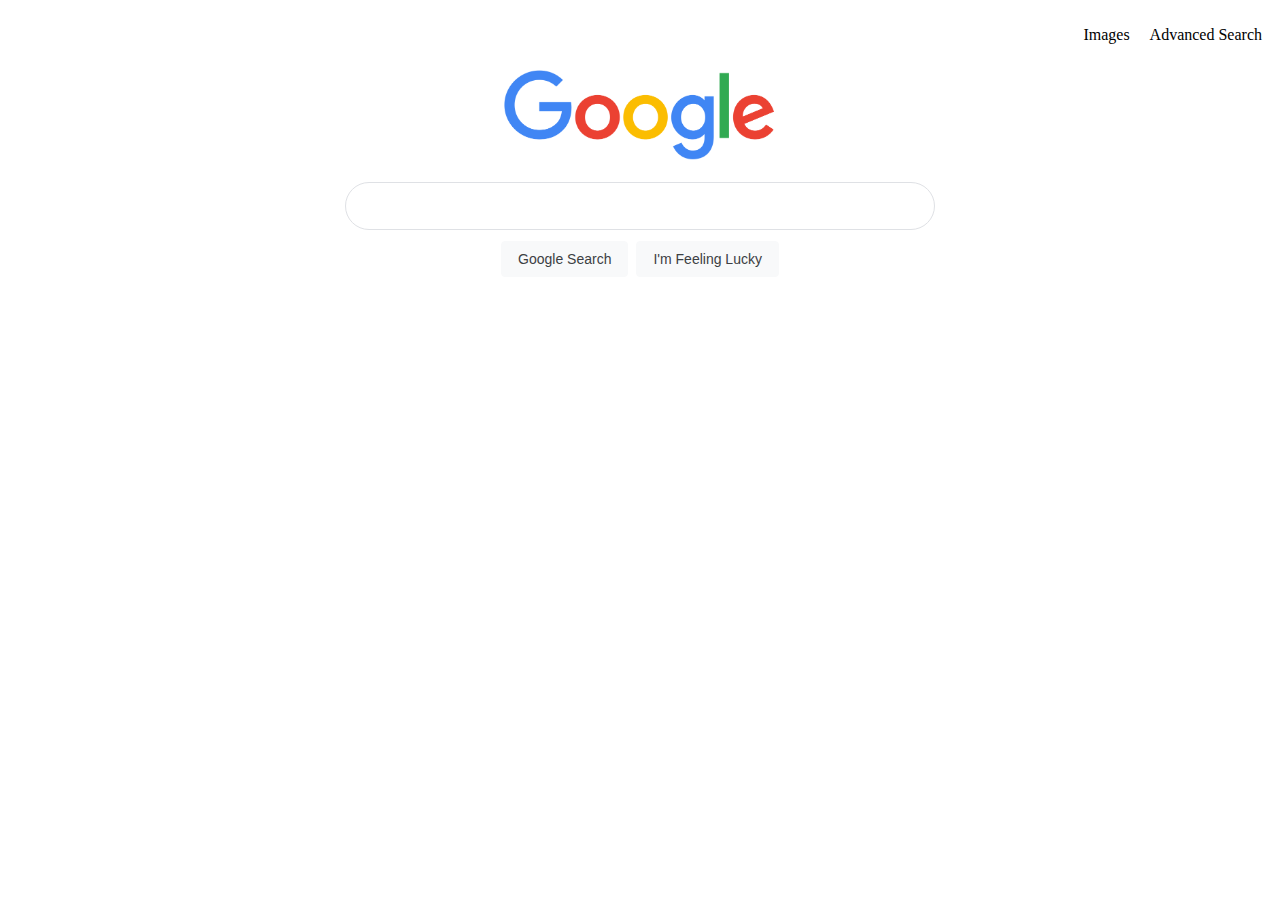
<file: Project0/index.html>
<!DOCTYPE html>
<html lang="en">
    <head>
        <title>Search</title>
        <link rel="stylesheet" href="style.css">
    </head>
    <body>
        <div>
            <ul class="navbar">
                <li class="navitem"><a href="imagepage.html">Images</a></li>
                <li class="navitem"><a href="advancepage.html">Advanced Search</a></li>
            </ul>
        </div>
        <div class="cen-div">
            <img src="Google.png" alt="Google Icon" height="92">
        </div>
        <form action="https://google.com/search">
            <input type="text" name="q" class="rounded">
            <div class="cen-div">
                <input type="submit" value="Google Search" class="button">
                <input type="submit" name="btnI" value="I'm Feeling Lucky" class="button">
            </div>
        </form>
    </body>
</html>
</file>
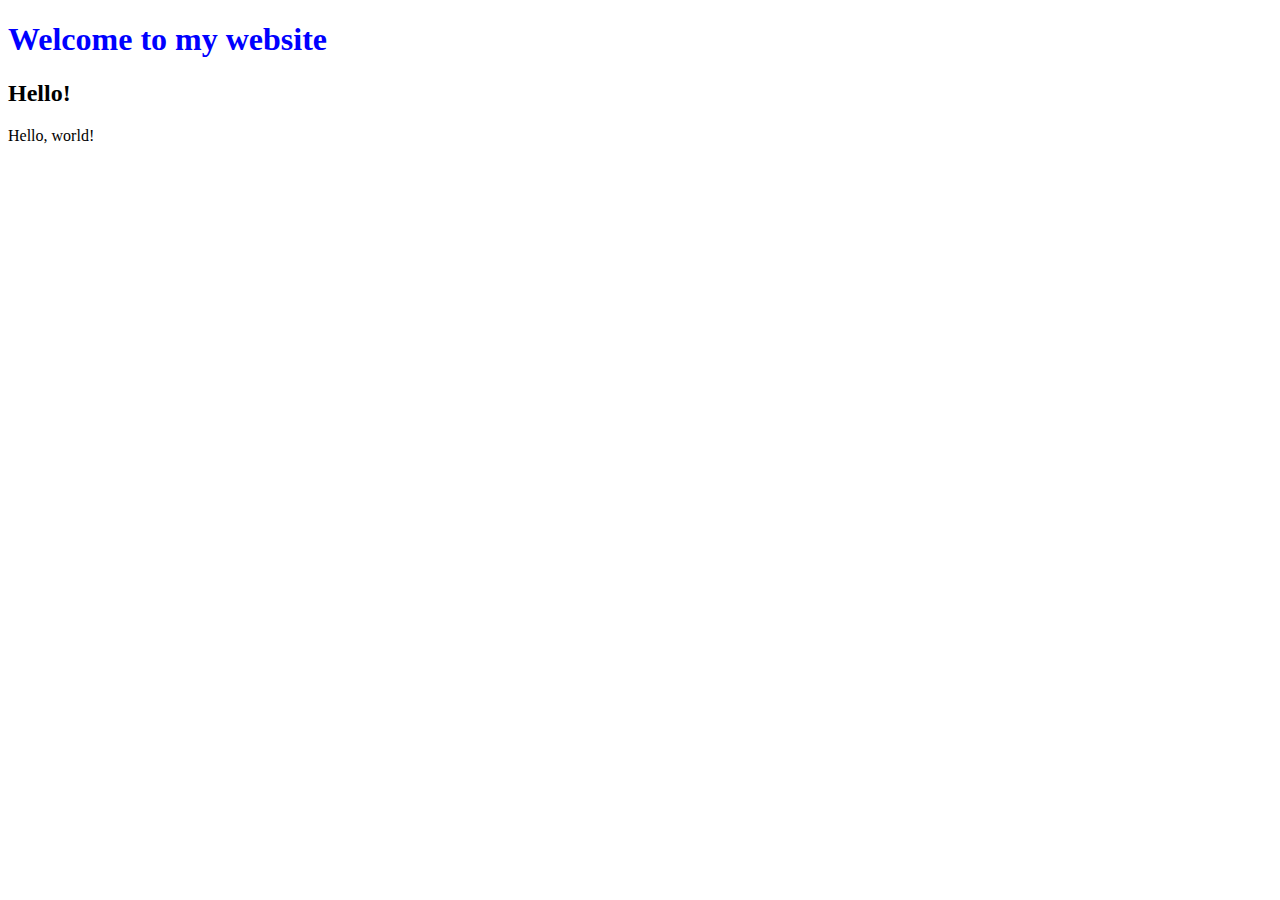
<file: hello.html>
<!DOCTYPE html>
<html>
    <head>
        <title>Hello!</title>
    </head>
    <body>
        <h1 style="color:blue;" >Welcome to my website</h1>
        <h2>Hello!</h2>
        Hello, world!
    </body>
</html>
</file>
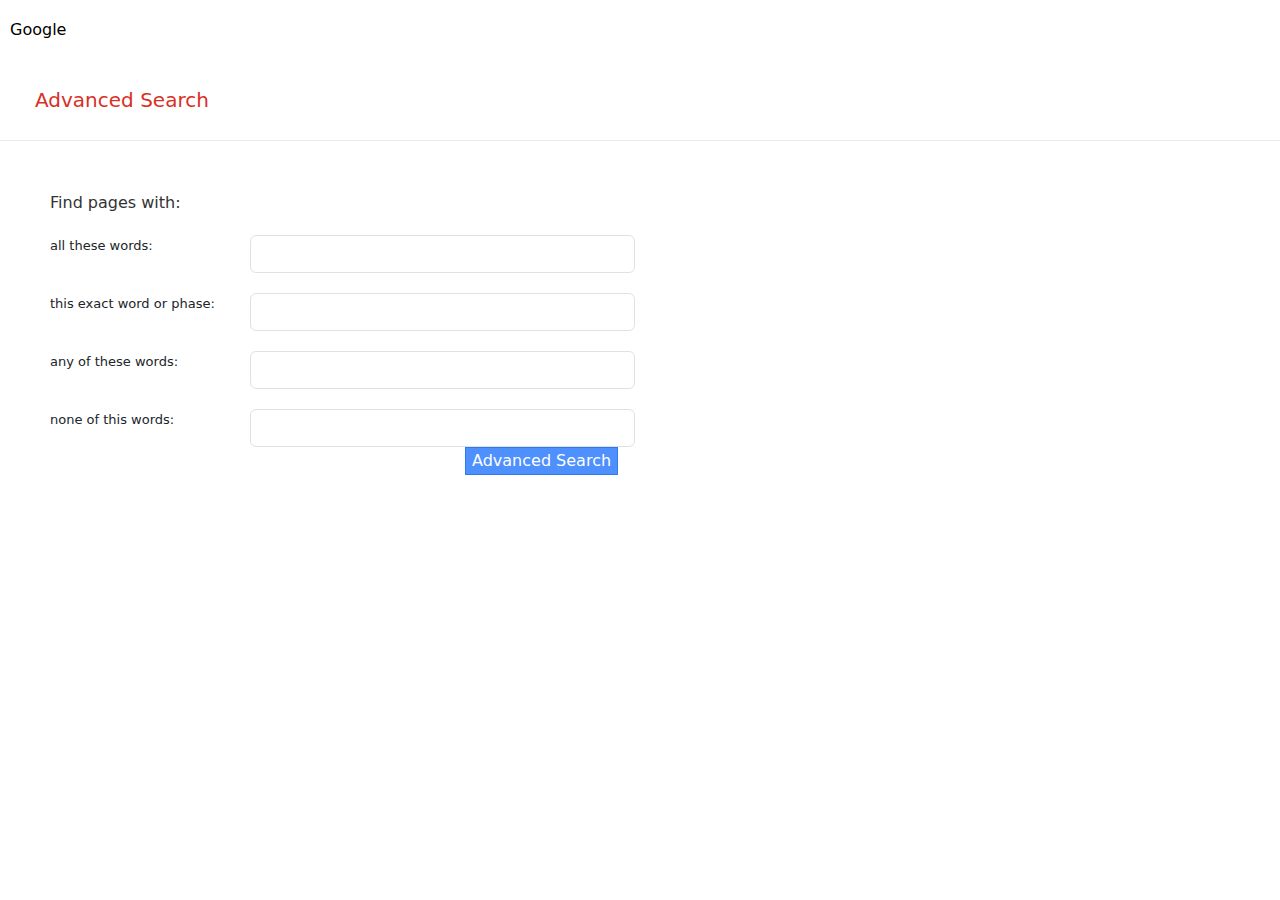
<file: Project0/advancepage.html>
<!DOCTYPE html>
<html lang="en">
    <head>
        <title>Advance</title>
        <link rel="stylesheet" href="style.css">
        <link rel="stylesheet" href="https://cdn.jsdelivr.net/npm/bootstrap@5.3.0/dist/css/bootstrap.min.css" crossorigin="anonymous">
    </head>
    <body>
        <div>
            <ul class="navbar">
                <li class="navitem"><a href="index.html">Google</a></li>
            </ul>
        </div>
        <p class="h1-advanced">Advanced Search</p>
        <div class="line"></div>
        <div class="div-adv">
            <p class="h2-advanced">Find pages with:</p>
            <form action="https://google.com/search">
                <div class="row-input">
                    <div class="left">
                        <p class="p-advanced">all these words:</p>
                    </div>
                    <div class="right">
                        <input type="text" name="as_q" class="form-control">
                    </div>
                </div>
                <div class="row-input">
                    <div class="left">
                        <p class="p-advanced">this exact word or phase:</p>
                    </div>
                    <div class="right">
                        <input type="text" name="as_epq" class="form-control">
                    </div>
                </div>
                <div class="row-input">
                    <div class="left">
                        <p class="p-advanced">any of these words:</p>
                    </div>
                    <div class="right">
                        <input type="text" name="as_oq" class="form-control">
                    </div>
                </div>
                <div class="row-input">
                    <div class="left">
                        <p class="p-advanced">none of this words:</p>
                    </div>
                    <div class="right">
                        <input type="text" name="as_eq" class="form-control">
                    </div>
                </div>
                <div class="btn-div">
                    <div class="left"></div>
                    <div class="right">
                        <input type="submit" value="Advanced Search" class="btn-advanced">
                    </div>
                </div>
            </form>
        </div>
     </body>
</html>
</file>
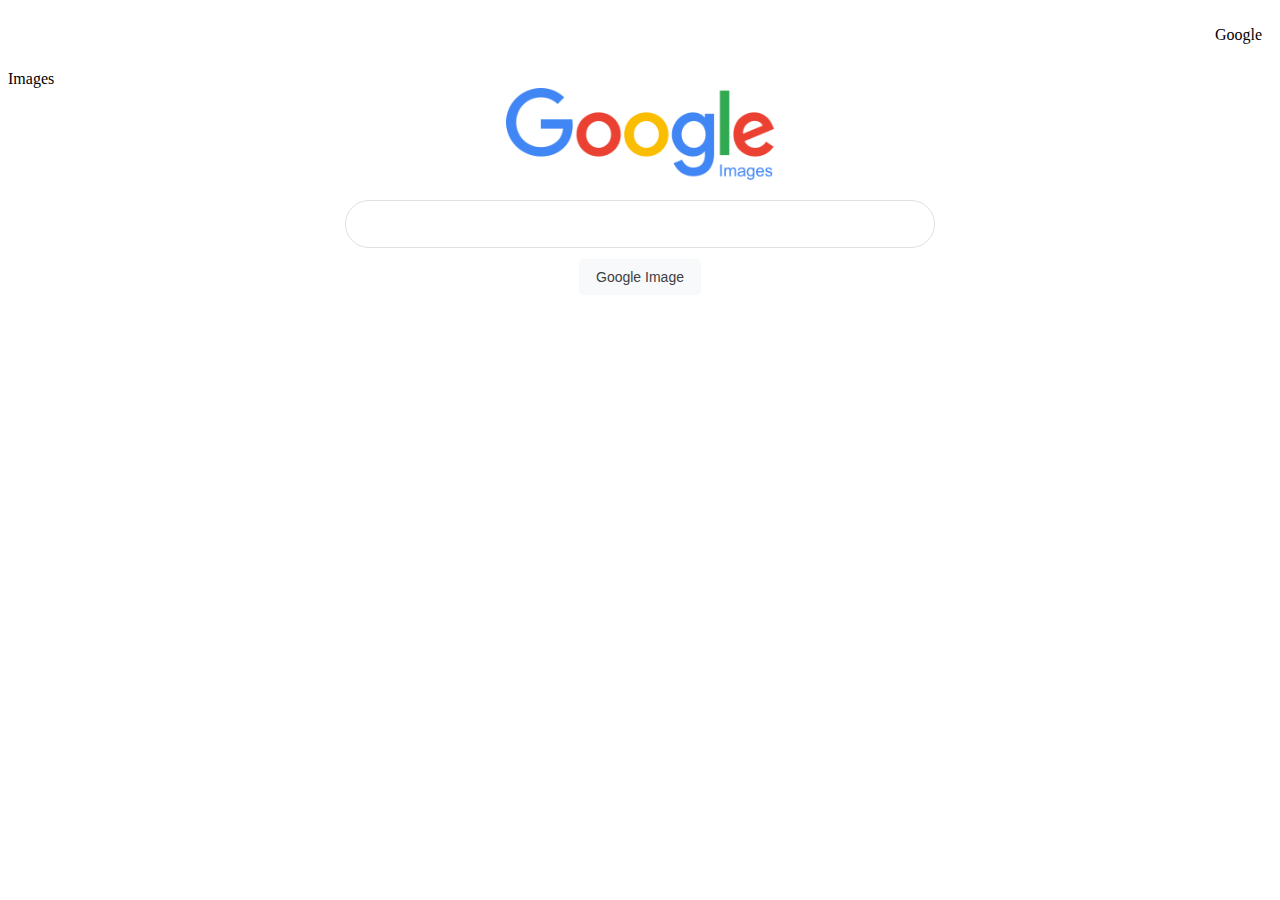
<file: Project0/imagepage.html>
<!DOCTYPE html>
<html lang="en">
    <head>
        <title>Image</title>
        <link rel="stylesheet" href="style.css">
    </head>
    <body>
        <div>
            <ul class="navbar">
                <li class="navitem"><a href="index.html">Google</a></li>
            </ul>
        </div>
        Images
        <div class="cen-div">
            <img src="Google_Images.png" alt="Google Icon" height="92">
        </div>
        <form action="https://google.com/search">
            <input type="text" name="q" class="rounded">
            <input type="hidden" name="tbm" value="isch"> 
            <div class="cen-div">
                <input type="submit" value="Google Image" class="button">
            </div>
        </form> 
    </body>
</html>
</file>
<file: Project0/style.css>
.navbar{
    list-style-type: none;
    display: flex;
    flex-direction: row;
    justify-content: flex-end;
}

.navitem{
    margin: 10px; 
}

/* unvisited link */
a:link {
    color: black;
    text-decoration: none;
}

/* visited link */
a:visited {
    color: black;
}

/* mouse over link */
a:hover {
    color: black;
}

/* selected link */
a:active {
    color: black;
}

.cen-div{
    display: flex;
    justify-content: center;
    align-items: center;
}

.rounded {
    display: flex;
    z-index: 3;
    height: 44px;
    background: #fff;
    border: 1px solid #dfe1e5;
    box-shadow: none;
    border-radius: 24px;
    margin: 0 auto;
    width: calc(632px + 6px);
    max-width: 584px;
    margin-top: 20px;
}

.button{
    background-color: #f8f9fa;
    border: 1px solid #f8f9fa;
    border-radius: 4px;
    color: #3c4043;
    font-family: Roboto,arial,sans-serif;
    font-size: 14px;
    margin: 11px 4px;
    padding: 0 16px;
    line-height: 27px;
    height: 36px;
    min-width: 54px;
    text-align: center;
    cursor: pointer;
    user-select: none;
}

.h1-advanced{
    color: #d93025;
    font-size: 20px;
    margin: 25px 35px;
}

.line{
    border-bottom: 1px solid #ebebeb;
}

.h2-advanced{
    font-size: 16px;
    color: #333333;
}

.div-adv{
    margin: 50px;
}

.row-input{
    display: flex;
    flex-direction: row;
    align-items: center;
    margin-top: 20px;
}

.left{
    width: 200px;
}

.right{
    width: 385px;
}

.p-advanced{
    font-size: 13px;
    vertical-align: middle;
}

.btn-advanced{
    box-shadow: none;
    background-color: #4d90fe;
    border: 1px solid #3079ed;
    color: #fff
}

.btn-div{
    display: flex;
    justify-content: flex-end;
    width: 800px;
}
</file>
